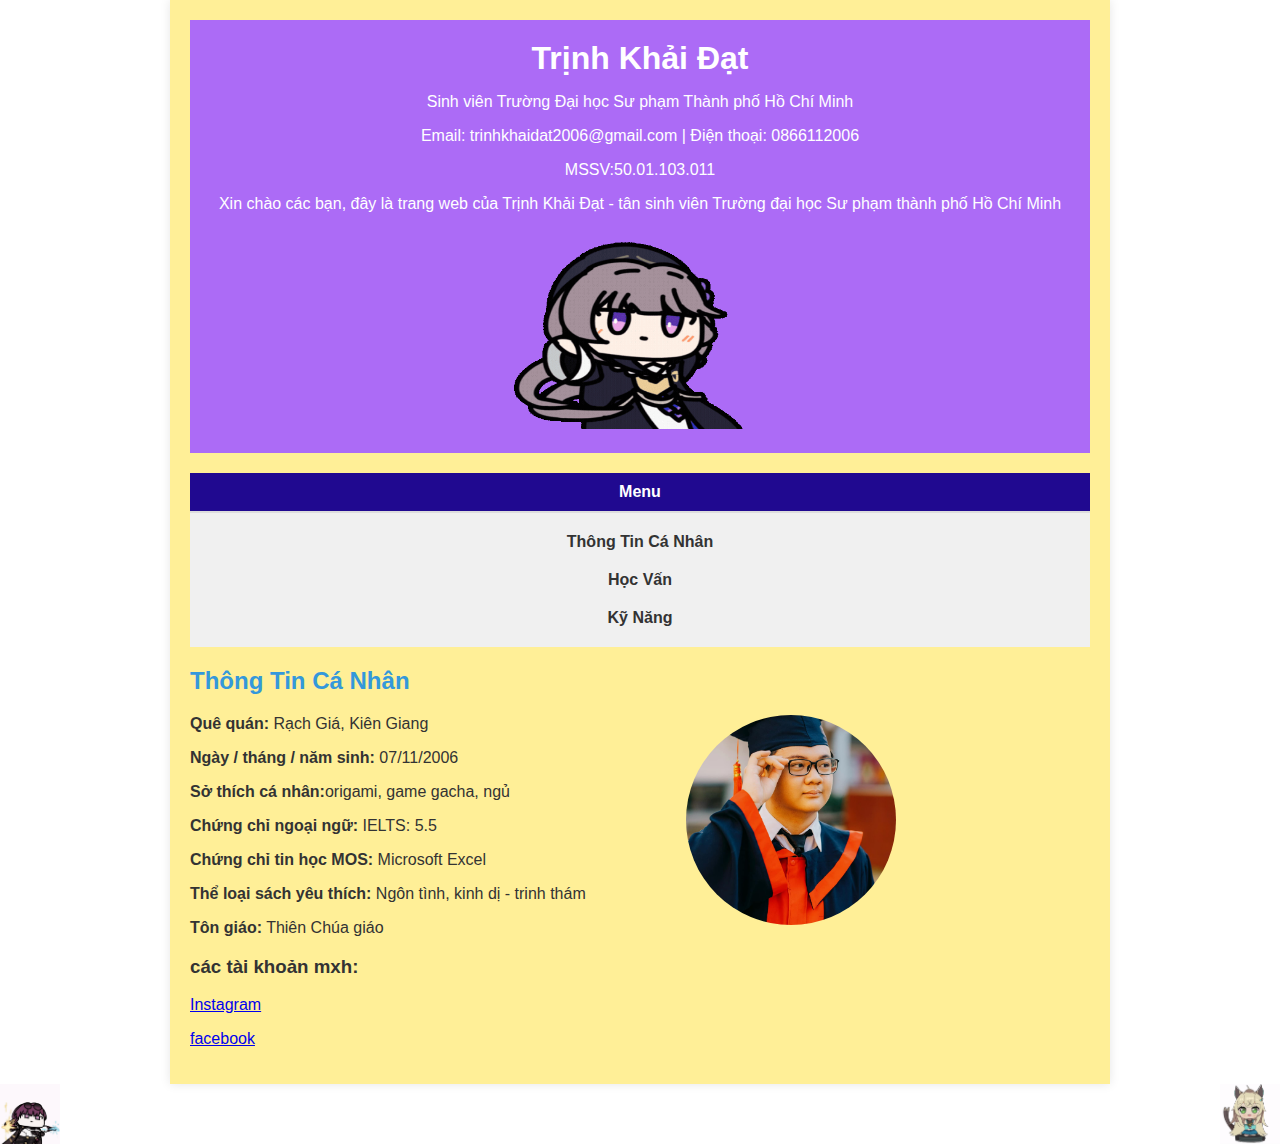
<file: New folder (2)/CV.html>
<!DOCTYPE html>
<html lang="vi">
<head>
    <meta charset="UTF-8">
    <meta name="viewport" content="width=device-width, initial-scale=1.0">
    <link rel="stylesheet" href="styles6.css">
    <title>CV của Trịnh Khải Đạt</title>
    <style>
        body {
            font-family: Arial, sans-serif;
            background-color: #ffffff;
            margin: 0;
            padding: 0;
            color: #333;
        }
        .container {
            width: 80%;
            max-width: 900px;
            margin: auto;
            background: #ffef97;
            padding: 20px;
            box-shadow: 0px 0px 10px rgba(0,0,0,0.1);
        }
        .header {
            text-align: center;
            padding: 20px;
            background: #ac6bf6;
            color: #fff;
        }
        .header h1 {
            margin: 0;
        }
        .section {
            display: none;
        }
        .section.active {
            display: block;
            margin-top: 20px;
        }
        .main-menu {
            background-color: #200990;
            color: white;
            text-align: center;
            padding: 10px 0;
            cursor: pointer;
            font-weight: bold;
            margin-top: 20px;
        }
        .dropdown-menu {
            display: none;
            background-color: #f0f0f0;
            text-align: center;
            padding: 10px 0;
            border-top: 2px solid #ddd;
        }
        .dropdown-menu a {
            display: block;
            padding: 10px;
            color: #333;
            text-decoration: none;
            font-weight: bold;
        }
        .dropdown-menu a:hover {
            background-color: #3498db;
            color: white;
        }
        h2 {
            color: #3498db;
        }
    </style>
    <script>
        function toggleDropdown() {
            const dropdownMenu = document.getElementById("dropdown-menu");
            dropdownMenu.style.display = dropdownMenu.style.display === "block" ? "none" : "block";
        }

        function showSection(sectionId) {
            const sections = document.querySelectorAll('.section');
            const menuItems = document.querySelectorAll('.dropdown-menu a');

            // Ẩn tất cả các phần
            sections.forEach(section => section.classList.remove('active'));
            // Bỏ đánh dấu tất cả các menu
            menuItems.forEach(item => item.classList.remove('active'));

            // Hiển thị phần được chọn
            document.getElementById(sectionId).classList.add('active');
            toggleDropdown();
        }
    </script>
</head>
<body onload="showSection('info')">

<div class="container">
    <!-- Thông tin cá nhân ở phần trên -->
    <div class="header">
        <h1>Trịnh Khải Đạt</h1>
        <p>Sinh viên Trường Đại học Sư phạm Thành phố Hồ Chí Minh</p>
        <p>Email: trinhkhaidat2006@gmail.com | Điện thoại: 0866112006</p>
        <p>MSSV:50.01.103.011</p>
        <p>Xin chào các bạn, đây là trang web của Trịnh Khải Đạt - tân sinh viên Trường đại học Sư phạm thành phố Hồ Chí Minh</p>
        <img src="44/kurukuru.gif" alt="herta" class="herta" width="300" height="200">
        
    </div>
    <div class="main-menu" onclick="toggleDropdown()">Menu</div>

    <div id="dropdown-menu" class="dropdown-menu">
        <a href="javascript:void(0)" onclick="showSection('info')">Thông Tin Cá Nhân</a>
        <a href="javascript:void(0)" onclick="showSection('education')">Học Vấn</a>
        <a href="javascript:void(0)" onclick="showSection('skills')">Kỹ Năng</a>
    </div>

    <!-- Nội dung các phần -->
    <div id="info" class="section active">
        <h2>Thông Tin Cá Nhân</h2>
        <img src="44/Đạt.jpg" alt="Đạt" class="Đạt">
        <p><strong>Quê quán:</strong> Rạch Giá, Kiên Giang </p>
        <p><strong>Ngày / tháng / năm sinh:</strong> 07/11/2006</p>
        <p><strong>Sở thích cá nhân:</strong>origami, game gacha, ngủ</p>
        <p><strong>Chứng chỉ ngoại ngữ:</strong> IELTS: 5.5 </p> 
        <p><strong>Chứng chỉ tin học MOS:</strong>  Microsoft Excel </p> 
        <p><strong>Thể loại sách yêu thích:</strong>  Ngôn tình, kinh dị - trinh thám</p>
        <p><strong>Tôn giáo:</strong>  Thiên Chúa giáo </p>
        
        <h3>các tài khoản mxh:</h3>
        <p><a href="https://www.instagram.com/trinhkhaidat/" target="_blank">Instagram</a></p>
        <p><a href="https://www.facebook.com/profile.php?id=100057790492534" target="_blank">facebook</a></p>


    </div>

    <div id="education" class="section">
        <h2>Học Vấn</h2>
        <p><strong>[Cấp 2]</strong> - Trường THCS Lý Thường Kiệt (2018-2021)</p>
        <p><a href="http://thcslythuongkietlx.agg.edu.vn/" target="_blank">Web trường cấp 2</a></p>
        <p > </p>
        <p><strong>[Cấp 3]</strong> - Trường THPT chuyên Thoại Ngọc hầu (2021-2024)</p>
        <p><a href="http://thptthoaingochau.edu.vn/" target="_blank">Web trường cấp 3</a></p>
        <p > </p>
        <p><strong>[Đại học]</strong> - Trường Đại học Sư phạm thành phố Hồ Chí Minh (ngành sư phạm tin học)</p>
        <p><a href="https://hcmue.edu.vn/vi/" target="_blank">Web trường đại học</a></p>
        <p > </p>
    </div>

    <div id="skills" class="section">
        <h2>Kỹ Năng</h2>
        <ul>
            <li>Origami</li>        
            <label for="exp"></label>
        <progress id="exp" value="50" max="100"></progress>50%
        <p></p>     
            <li>Cầu lông</li>
            <label for="exp"></label>
            <progress id="exp" value="65" max="100"></progress>65%
            <p></p>
            <li>C++</li>
            <label for="exp"></label>
            <progress id="exp" value="55" max="100"></progress>55%
            <p></p>
            <li>HTML & CSS</li>
            <label for="exp"></label>
            <progress id="exp" value="60" max="100"></progress>60%
            <p></p>
            <li>Tiếng Anh</li>
            <label for="exp"></label>
            <progress id="exp" value="55" max="100"></progress>55%
            <p></p>
            <li>May mắn</li>
            <label for="exp"></label>
            <progress id="exp" value="80" max="100"></progress>80%
        </ul>
    </div>
</div>
<img src="44/kafka.gif" alt="tt" class="tt">
<img src="44/kirara.gif" alt="tt2" class="tt2">

</body>
</html>
</file>
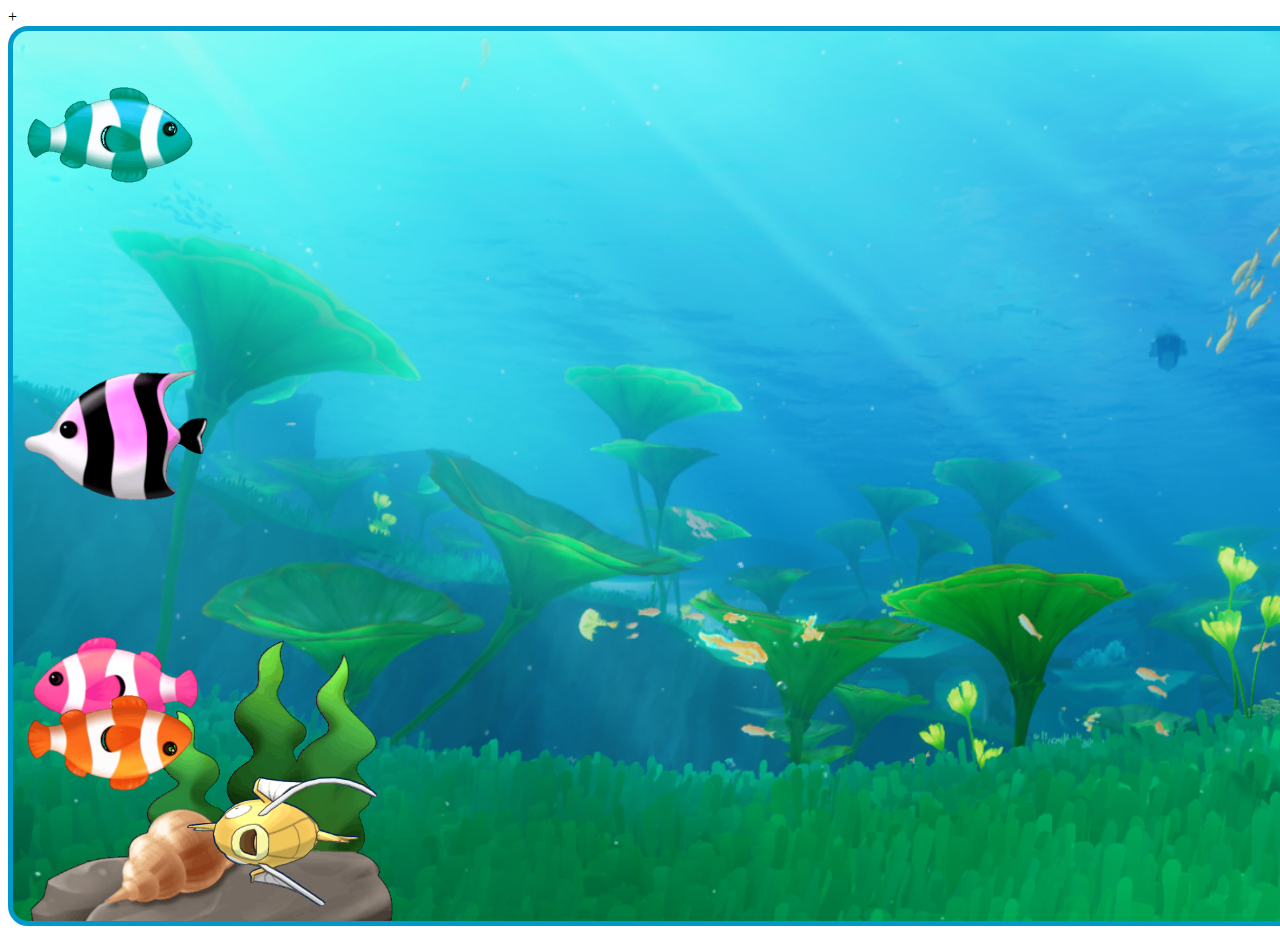
<file: New folder (2)/hồ cá.html>
+<!DOCTYPE html>
<html lang="en">
<head>
<meta charset="UTF-8">
<meta name="viewport" content="width=device-width, initial-scale=1.0">
<title>Hồ Cá</title>
<link rel="stylesheet" href="stylesr.css">
</head>
<body>

<div class="fish-tank" style="background: url('44/333.png') no-repeat center center; background-size: cover;">
    <img src="44/ship.webp" alt="fish" class="ship">
    <img src="44/cá1.gif" alt="fish" class="fish1">
    <img src="44/cá2.gif" alt="fish" class="fish2">
    <img src="44/rong.gif" alt="fish" class="rong">
    <img src="44/cáxàm.gif" alt="fish" class="fishxam">
    <img src="44/gold.gif" alt="fish" class="gold">
    <img src="44/gold.gif" alt="fish" class="gold2">
    <img src="44/gold.gif" alt="fish" class="gold3">
    <img src="44/chest.gif" alt="fish" class="chest">
    <img src="44/nemo1.gif" style="transform: scaleY(-1);" alt="fish" class="nemo">
    <img src="44/cá biệt.gif" alt="fish" class="fish3">

</div>

</body>
</html>
</file>
<file: New folder (2)/styles6.css>
.Đạt
{
        width: 210px;
        height: 210px;
        border-radius: 50%;
        object-fit: cover;
        right: 30%;
        position: absolute;
}
.tt
{
        width: 60px;
        height: 60px;
        position: absolute;
        left: 0%;
}
.tt2
{
        width: 60px;
        height: 60px;
        position: absolute;
        right: 0%;
}
</file>
<file: New folder (2)/stylesr.css>
.fish-tank 
{
    width: 1885px;
    height: 890px;
    background: url("333.png") no-repeat center center;
    background-size: cover;
    border-radius: 20px;
    overflow: hidden;
    position: relative;
    border: 5px solid #0099cc;
}


.fish1 
{
    width: 200px;
    position: absolute;
    bottom: 150px;
    animation: swim 12s linear infinite;
}

.fish2 
{
    width: 200px;
    position: absolute;
    bottom: 400px;
    animation: swim 9s linear infinite;
}


.fishxam 
{
    width: 200px;
    left: 170px;
    position: absolute;
    bottom: 0px;

}
.gold 
{
    width: 245px;
    right: 30px;
    position: absolute;
    bottom: -3px;
}
.gold2 
{
    width: 245px;
    right: 10px;
    position: absolute;
    bottom: -3px;
}
.gold3 
{
    width: 245px;
    right: 150px;
    position: absolute;
    bottom: -3px;
}
.chest 
{
    width: 200px;
    right: 90px;
    position: absolute;
    bottom: 0px;
}


.rong {
    width: 400px;
    position: absolute;
    bottom: -120px;
}





@keyframes swim {
    0% {
        right: -100px;
        transform: scaleX(1); 
    }
    49.9% {
        right: calc(100% + 100px); 
        transform: scaleX(1); 
    }
    50% {
        transform: scaleX(-1); 
    }
    100% {
        right: -200px;
        transform: scaleX(-1); 
    }
}
@keyframes swim2 {
    0% {
        left: -100px;
        transform: scaleX(1); 
    }
    49.9% {
        left: calc(100% + 100px); 
        transform: scaleX(1); 
    }
    50% {
        transform: scaleX(-1); 
    }
    100% {
        left: -200px;
        transform: scaleX(-1); 
    }
}


.nemo 
{
    width: 200px;
    position: absolute;
    bottom: 100px;
    animation: swim2 14s linear infinite; 
    
    
}

.fish3 
{
    width: 200px;
    position: absolute;
    bottom: 700px;
    animation: swim2 11s linear infinite; 
    
    
}
.ship
{
    width: 800px;
    right: -400px;
    position: absolute;
    bottom: -50px;
    
}
</file>
